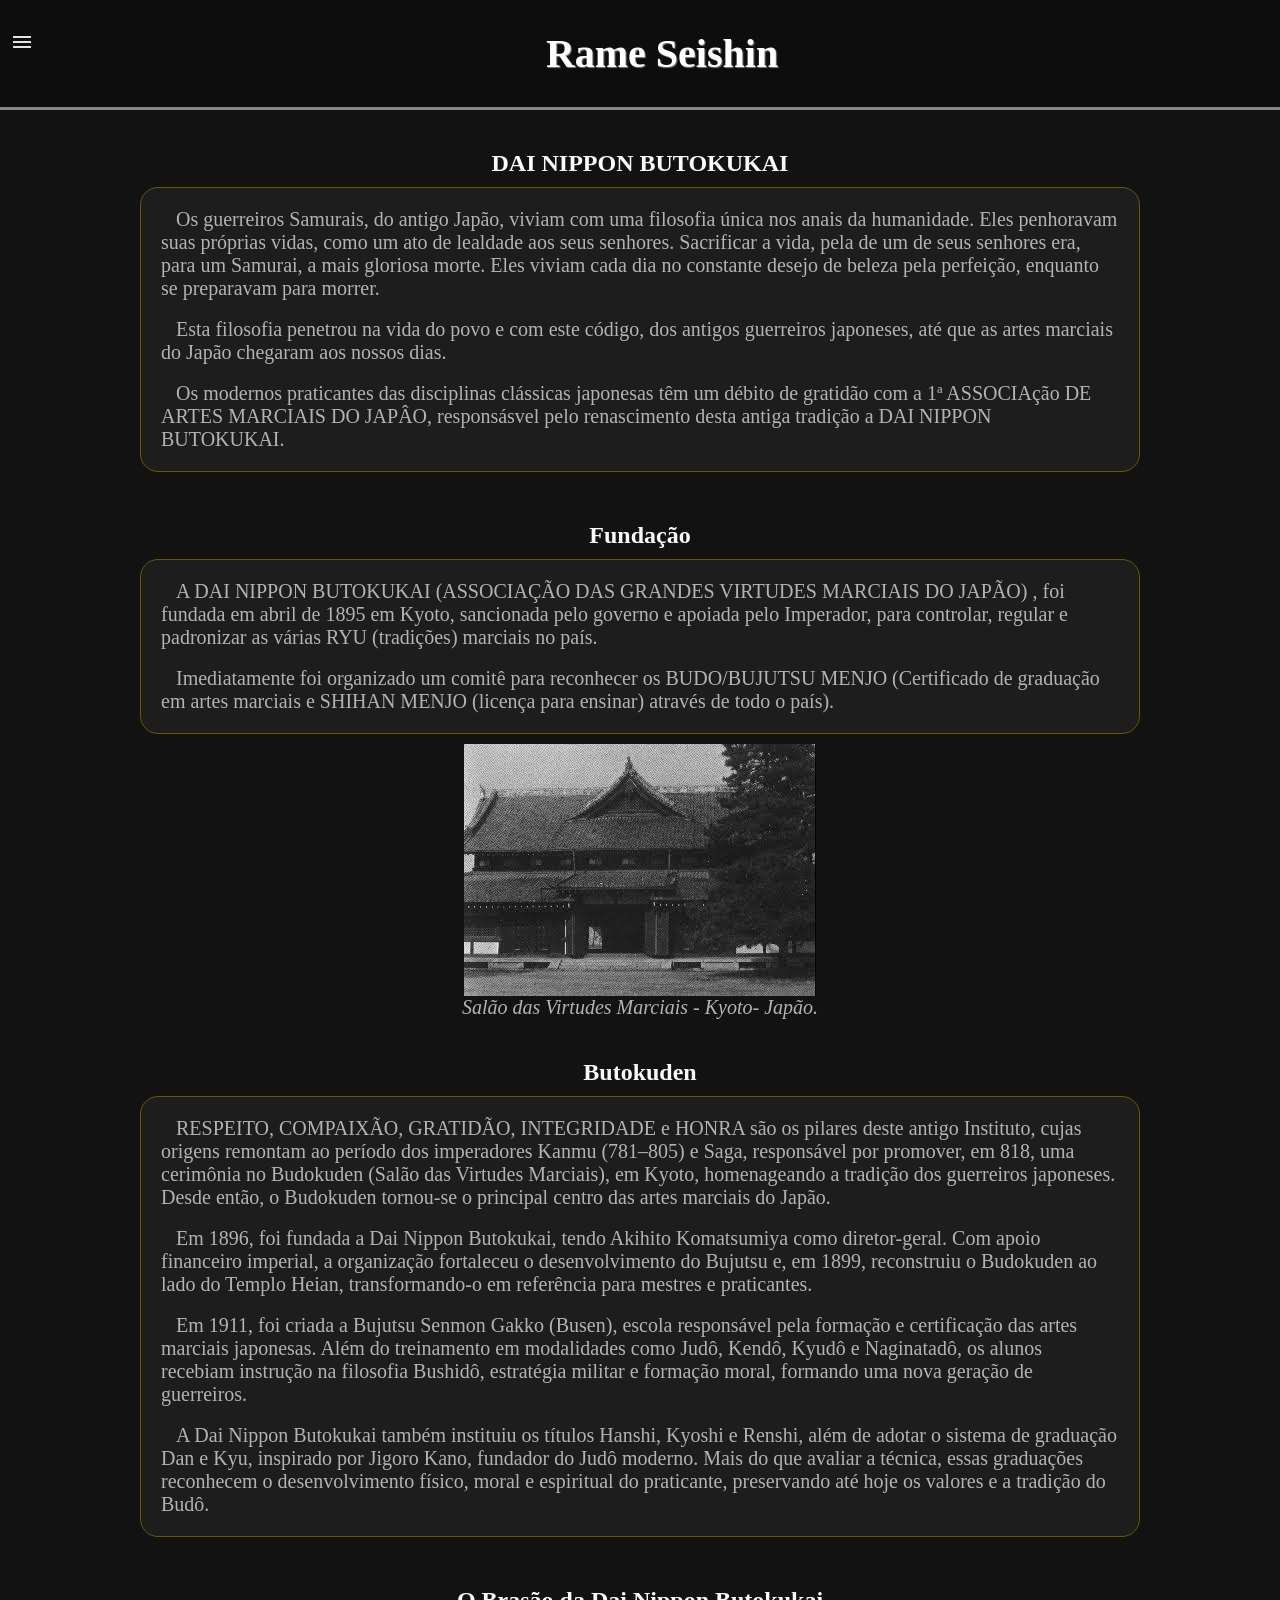
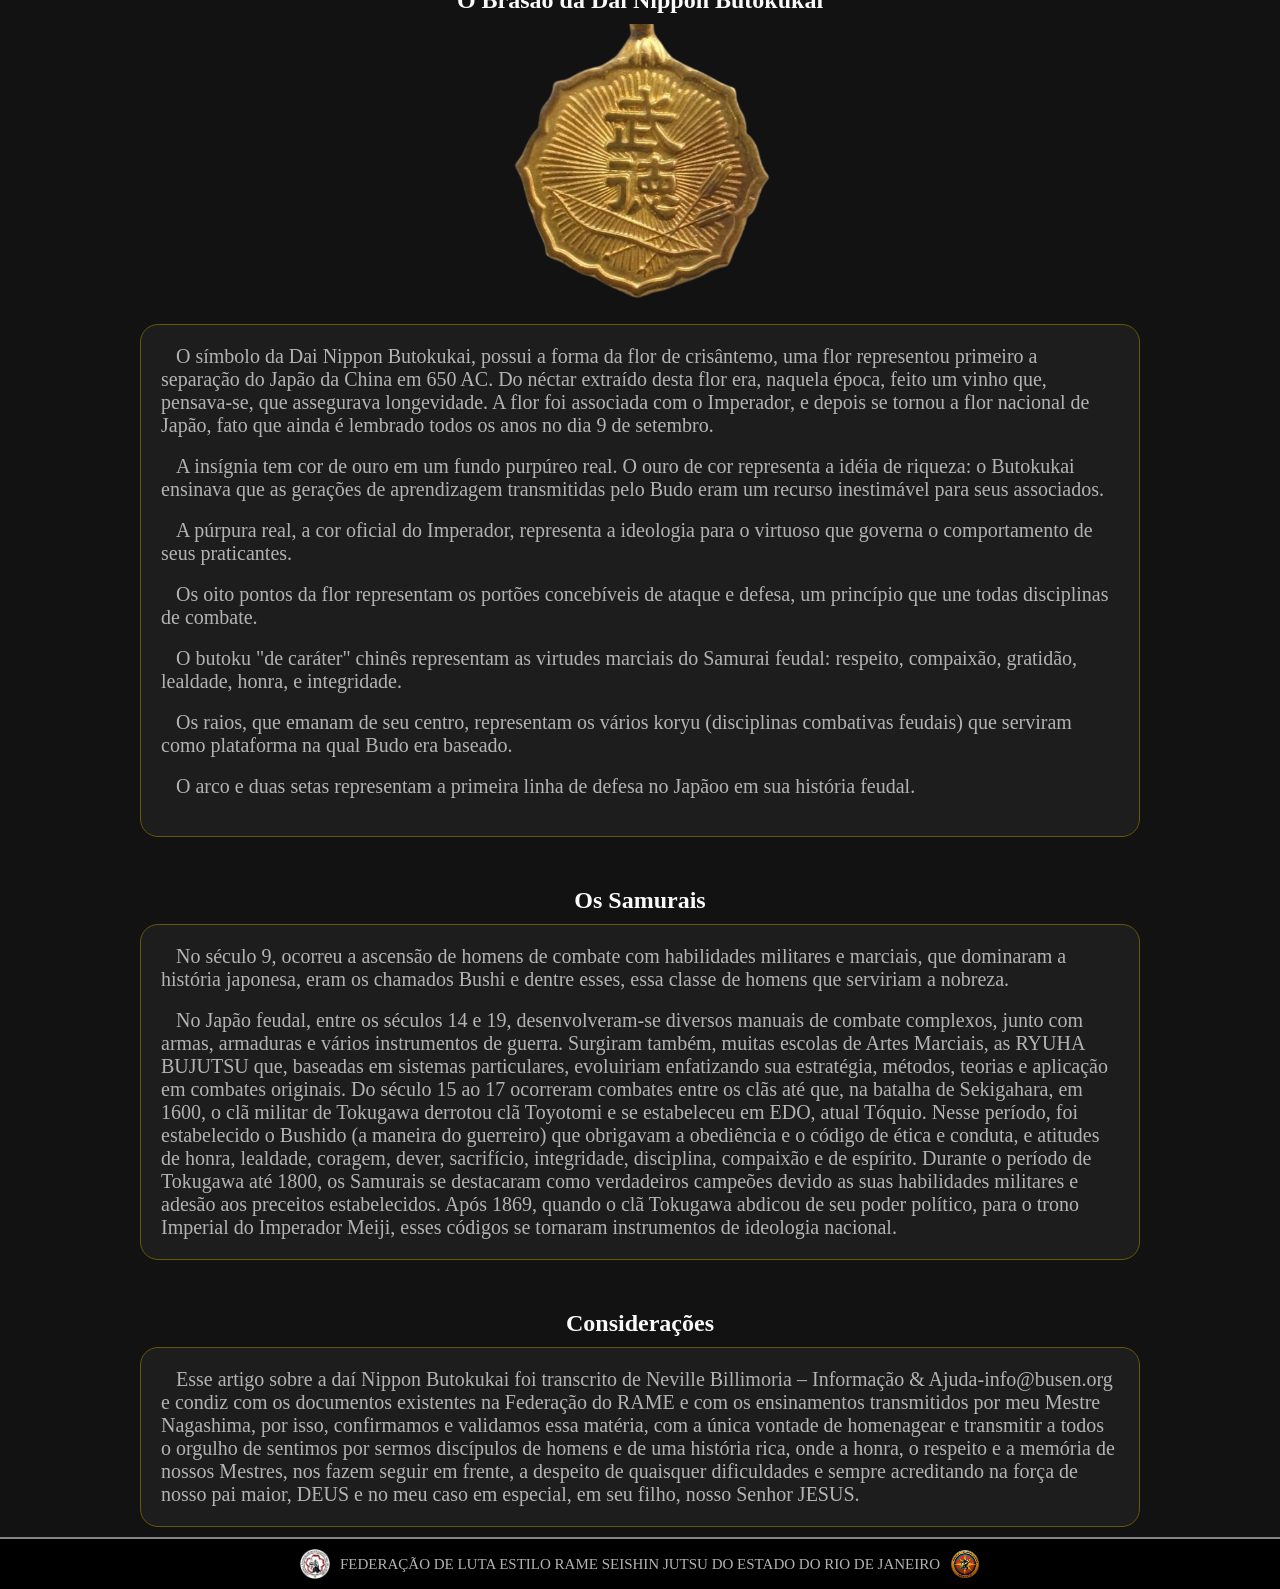
<file: historia.html>
<!DOCTYPE html>
<html lang="en">
<head>
    <meta charset="UTF-8">
    <meta name="viewport" content="width=device-width, initial-scale=1.0">
    <title>Rame Seishin Historico</title>
    <link rel="shortcut icon" href="imagens/favicon.ico" type="image/x-icon">
    <link rel="stylesheet" href="style.css">
</head>
<body>
        <header>
 <div id="paiheader">
         <input type="checkbox"  id="menu">
     
         <label for="menu" class="burger">
     <img src="imagens/burger-menu.svg" alt="menu">
         </label>
     <nav>
             <a href="index.html" target="_self">Login</a>
             <a href="#" target="_self">Principal</a>
             <a href="historia.html" target="_self">História</a>
             <a href="#" target="_self">Fundamentos</a>
             <a href="#" target="_self">Imagens</a>
     </nav>
     
     <h1>Rame Seishin</h1>
     
     </div>
</header>
    <main>
         <section id="pai">
             <h2>DAI NIPPON BUTOKUKAI</h2>
             
                 <div id="card">
                    
             <p>Os guerreiros Samurais, do antigo Japão, viviam com uma filosofia única nos
             anais da humanidade. Eles penhoravam suas próprias vidas, como um ato de
             lealdade aos seus senhores. Sacrificar a vida, pela de um de seus senhores era, para um Samurai, a mais gloriosa morte. Eles viviam cada dia no constante desejo de beleza pela perfeição, enquanto se preparavam para morrer.
             </p>
                 <br>
             <p>Esta filosofia penetrou na vida do povo e com este código, dos antigos guerreiros japoneses, até que as artes marciais do Japão chegaram aos nossos dias.
             </p>
                 <br>
             <p>Os modernos praticantes das disciplinas clássicas japonesas têm um débito de gratidão com a 1ª ASSOCIAção DE ARTES MARCIAIS DO JAPÂO, responsásvel pelo renascimento desta antiga tradição a DAI NIPPON BUTOKUKAI.
             </p>
             
                 </div>
             
             <h2>Fundação</h2>
             <div id="card">
             <p>A DAI NIPPON BUTOKUKAI (ASSOCIAÇÃO DAS GRANDES VIRTUDES MARCIAIS DO JAPÃO) , foi fundada em abril de 1895 em Kyoto, sancionada pelo governo e apoiada pelo Imperador, para controlar, regular e padronizar as várias RYU (tradições) marciais no país.
             </p>
                 <br>
             <p>Imediatamente foi organizado um comitê para reconhecer os BUDO/BUJUTSU MENJO (Certificado de graduação em artes marciais e SHIHAN MENJO (licença para ensinar) através de todo o país).
             </p>
             </div>
             
             <img src="imagens/salaovirtude.jfif" alt="Salão da virtude">
             
             
             <p><i>Salão das Virtudes Marciais - Kyoto- Japão.</i></p>
             
             <h2>Butokuden</h2>
                    <div id="card">
                        
             <p>RESPEITO, COMPAIXÃO, GRATIDÃO, INTEGRIDADE e HONRA são os pilares deste antigo Instituto, cujas origens remontam ao período dos imperadores Kanmu (781–805) e Saga, responsável por promover, em 818, uma cerimônia no Budokuden (Salão das Virtudes Marciais), em Kyoto, homenageando a tradição dos guerreiros japoneses. Desde então, o Budokuden tornou-se o principal centro das artes marciais do Japão.</p>
             <br>
             <p>Em 1896, foi fundada a Dai Nippon Butokukai, tendo Akihito Komatsumiya como diretor-geral. Com apoio financeiro imperial, a organização fortaleceu o desenvolvimento do Bujutsu e, em 1899, reconstruiu o Budokuden ao lado do Templo Heian, transformando-o em referência para mestres e praticantes.</p>
             <br>
             <p>Em 1911, foi criada a Bujutsu Senmon Gakko (Busen), escola responsável pela formação e certificação das artes marciais japonesas. Além do treinamento em modalidades como Judô, Kendô, Kyudô e Naginatadô, os alunos recebiam instrução na filosofia Bushidô, estratégia militar e formação moral, formando uma nova geração de guerreiros.</p>
             <br>
             <p>A Dai Nippon Butokukai também instituiu os títulos Hanshi, Kyoshi e Renshi, além de adotar o sistema de graduação Dan e Kyu, inspirado por Jigoro Kano, fundador do Judô moderno. Mais do que avaliar a técnica, essas graduações reconhecem o desenvolvimento físico, moral e espiritual do praticante, preservando até hoje os valores e a tradição do Budô.</p>
             
                    </div>
             
             <h2>O Brasão da Dai Nippon Butokukai</h2>

             <img id="brasao" src="imagens/brasão_dai_nippono.png" alt="">
             
                    <div id="card">
                        
             <p>O símbolo da Dai Nippon Butokukai, possui a forma da flor de crisântemo, uma flor representou primeiro a separação do Japão da China em 650 AC. Do néctar extraído desta flor era, naquela época, feito um vinho que, pensava-se, que assegurava longevidade. A flor foi associada com o Imperador, e depois se tornou a flor nacional de Japão, fato que ainda é lembrado todos os anos no dia 9 de setembro.</p>
              <br>
             <p>A insígnia tem cor de ouro em um fundo purpúreo real. O ouro de cor representa a idéia de riqueza: o Butokukai ensinava que as gerações de aprendizagem transmitidas pelo Budo eram um recurso inestimável para seus associados.</p>
              <br>
             <p>A púrpura real, a cor oficial do Imperador, representa a ideologia para o virtuoso que governa o comportamento de seus praticantes.</p>
              <br>
             <p>Os oito pontos da flor representam os portões concebíveis de ataque e defesa, um princípio que une todas disciplinas de combate.</p>
              <br>
             <p>O butoku "de caráter" chinês representam as virtudes marciais do Samurai feudal: respeito, compaixão, gratidão, lealdade, honra, e integridade.</p>
              <br>
             
             <p>Os raios, que emanam de seu centro, representam os vários koryu (disciplinas combativas feudais) que serviram como plataforma na qual Budo era baseado.</p>
              <br>
             <p>O arco e duas setas representam a primeira linha de defesa no Japãoo em sua história feudal.</p>
              <br>
             
             
                    </div>
             
             
             <h2>Os Samurais</h2>
                     <div id="card">
                         
             <p>No século 9, ocorreu a ascensão de homens de combate com habilidades militares e marciais, que dominaram a história japonesa, eram os chamados Bushi e dentre esses, essa classe de homens que serviriam a nobreza.</p>
              <br>
             <p>No Japão feudal, entre os séculos 14 e 19, desenvolveram-se diversos manuais de combate complexos, junto com armas, armaduras e vários instrumentos de guerra. Surgiram também, muitas escolas de Artes Marciais, as RYUHA BUJUTSU que, baseadas em sistemas particulares, evoluiriam enfatizando sua estratégia, métodos, teorias e aplicação em combates originais. Do século 15 ao 17 ocorreram combates entre os clãs até que, na batalha de Sekigahara, em 1600, o clã militar de Tokugawa derrotou clã Toyotomi e se estabeleceu em EDO, atual Tóquio. Nesse período, foi estabelecido o Bushido (a maneira do guerreiro) que obrigavam a obediência e o código de ética e conduta, e atitudes de honra, lealdade, coragem, dever, sacrifício, integridade, disciplina, compaixão e de espírito. Durante o período de Tokugawa até 1800, os Samurais se destacaram como verdadeiros campeões devido as suas habilidades militares e adesão aos preceitos estabelecidos. Após 1869, quando o clã Tokugawa abdicou de seu poder político, para o trono Imperial do Imperador Meiji, esses códigos se tornaram instrumentos de ideologia nacional.</p>
             
                     </div>
             
             
             <h2>Considerações</h2>
                     <div id="card">
                         <p>Esse artigo sobre a daí Nippon Butokukai foi transcrito de Neville Billimoria – Informação & Ajuda-info@busen.org e condiz com os documentos existentes na Federação do RAME e com os ensinamentos transmitidos por meu Mestre Nagashima, por isso, confirmamos e validamos essa matéria, com a única vontade de homenagear e transmitir a todos o orgulho de sentimos por sermos discípulos de homens e de uma história rica, onde a honra, o respeito e a memória de nossos Mestres, nos fazem seguir em frente, a despeito de quaisquer dificuldades e sempre acreditando na força de nosso pai maior, DEUS e no meu caso em especial, em seu filho, nosso Senhor JESUS.</p>
                     </div>
         </section>
     </main>
     <footer>
<div id="paifooter">
        <img src="imagens/rame-simbulo.png" alt="">

        <p>FEDERAÇÃO DE LUTA ESTILO RAME SEISHIN JUTSU DO ESTADO DO RIO DE JANEIRO</p>
    
        <img src="imagens/simb-rame.png" alt="">
</div>

</footer>
</body>
</html>
</file>
<file: style.css>
@charset "UTF-8";

*{
  padding: 0px;
  margin: 0px;
  box-sizing: border-box;
}

    body{
        background-color: #121212;
    }
    header{
        padding-top: 10px;
        position: sticky;
        top: 0;
        z-index: 99999;
        background-color:#0D0D0D;
        padding-bottom: 20px;
        border-bottom: 1px solid #fafafa7e;
    }
    main{
        border: 2px  solid #fafafa7e;  
        border-left: none;  
        border-right: none;
    }
        #menu{
        display: none;

    }

    .burger{
        margin: 20px 10px;
        cursor: pointer;
        color: white;

    }

    nav{
        display: none;
        flex-direction: column;
        background-color:#1D1D1D;
        width: 220px;
        border-radius: 10px;
        margin-top: 10px;
        position: absolute;
        top: 60px;
        left: 10px;
        z-index: 9999;
    }
    nav a{
    padding: 15px;
    color: white;
    text-decoration: none;
    }

    nav a:hover{
    background: #D4AF37;
    color: black;
    border-radius: 10px;
    }

    #menu:checked + .burger + nav{
        display: flex;
    }
    #paiheader{
        display: flex;
        justify-content: space-between;

    }
    #card{
        background-color: #1D1D1D;
        max-width: 1000px;
        margin: 10px 20px;
        padding: 20px;
        text-indent: 15px;
        border-radius: 18px;
        transition: ease 0.3s;
        border: 1px solid #695708;
    }
    #card:hover{
    border-color: #F4D35E;
    transform: translateY(-5px);
    }
    #card:hover p{
        color: #CFCFCF;
    }
    h1{
        text-shadow: 1px 1px 1px rgba(245, 245, 245, 0.479);
        font-size: 40px;
        margin: auto;
        color:#FFFFFF ;
        padding: 20px  10px 10px;
    }
    p{
        color:#B3B3B3 ;
        font-size: 20px;
    }

    h2{
        text-align: center;
        margin-top: 40px;
        color: #FAFAFA;
    }
    #bannerramefogo{
        display: flex;
        justify-content: center;
    }
    #bannerramefogo img{
        padding-bottom: 5px;
        height: 50%;
        width: 50%;
    }
    #pai{
        display: flex;
        flex-direction: column;
        justify-content: center;
        align-items: center;
    }
    footer{
        background-color: black;
        padding: 10px;
    }
    footer p{
        font-size: 15px;
        text-align: center;
        padding: 0px 10px;
    }
    footer img{
        height: 30px;
        width: 30px;
    }
    #paifooter{
        display: flex;
        align-items: center;
        justify-content: center;
    }
    #brasao{
        padding: 10px;
        width: 300px;
        height: 300px;
    }
    @media (max-width: 700px){

    #brasao{
        width: 150px;
        height: 150px;
    }
}
</file>
